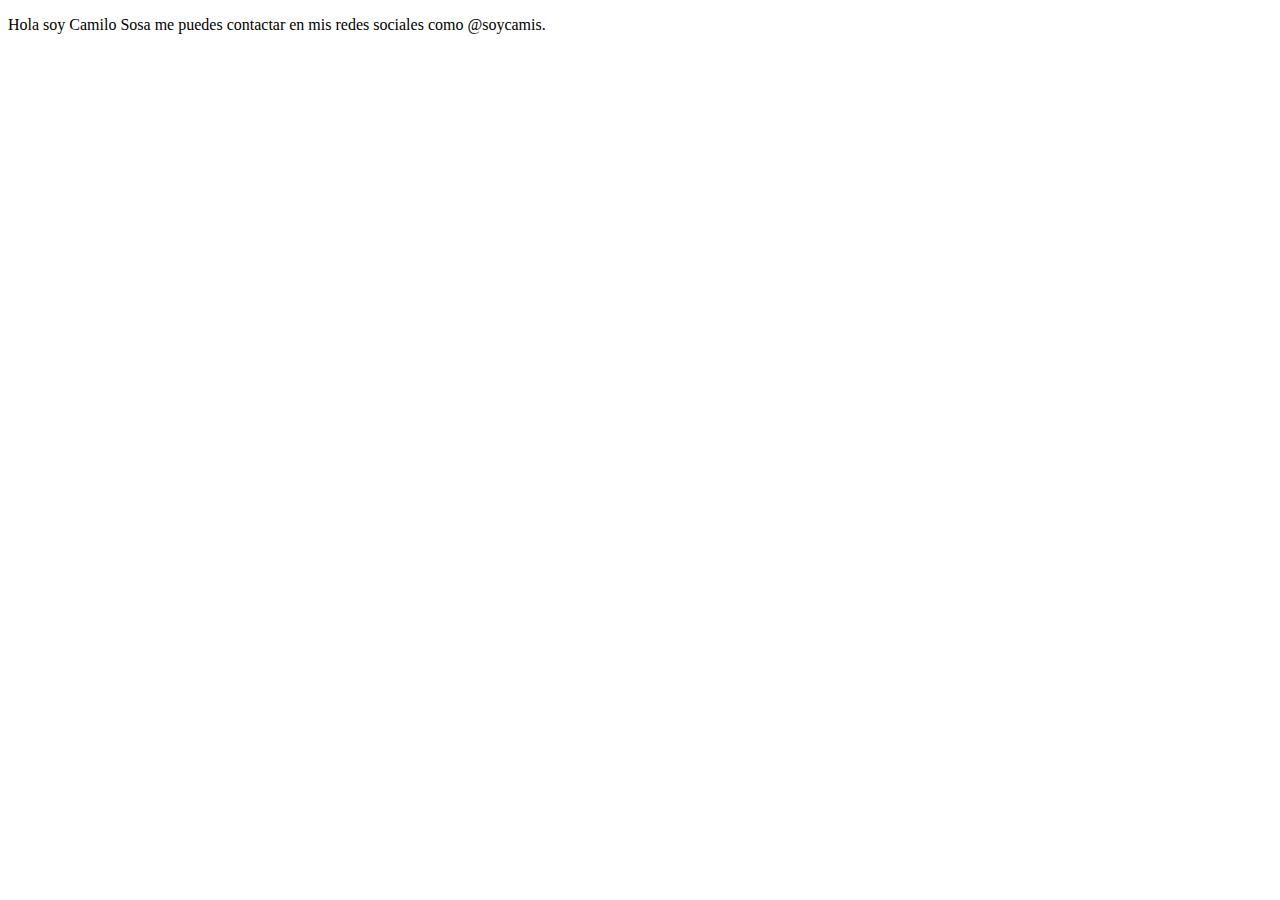
<file: index.html>
<!DOCTYPE html>
<html lang="es">
<head>
  <meta charset="UTF-8">
  <title>Frontend Developer - Camilo Sosa</title>
  <link rel="alternate" hreflang="es" />
  <link rel="stylesheet" href="http://fonts.googleapis.com/css?family=Quantico">
</head>
<body>
  <div>
    <p>Hola soy Camilo Sosa me puedes contactar en mis redes sociales como @soycamis.</p>
  </div>
  <div>
    <script async src="//pagead2.googlesyndication.com/pagead/js/adsbygoogle.js"></script>
    <!-- githubsoycamis -->
    <ins class="adsbygoogle"
         style="display:inline-block;width:728px;height:90px"
         data-ad-client="ca-pub-5309705098823329"
         data-ad-slot="3580948142"></ins>
    <script>
    (adsbygoogle = window.adsbygoogle || []).push({});
    </script>
  </div>
  <script>
    (function(i,s,o,g,r,a,m){i['GoogleAnalyticsObject']=r;i[r]=i[r]||function(){
    (i[r].q=i[r].q||[]).push(arguments)},i[r].l=1*new Date();a=s.createElement(o),
    m=s.getElementsByTagName(o)[0];a.async=1;a.src=g;m.parentNode.insertBefore(a,m)
    })(window,document,'script','//www.google-analytics.com/analytics.js','ga');

    ga('create', 'UA-67134406-1', 'auto');
    ga('send', 'pageview');
  </script>
  <script src="http://code.jquery.com/jquery-2.1.4.min.js"></script>
  <script src="js/app.js"></script>
</body>
</html>
</file>
